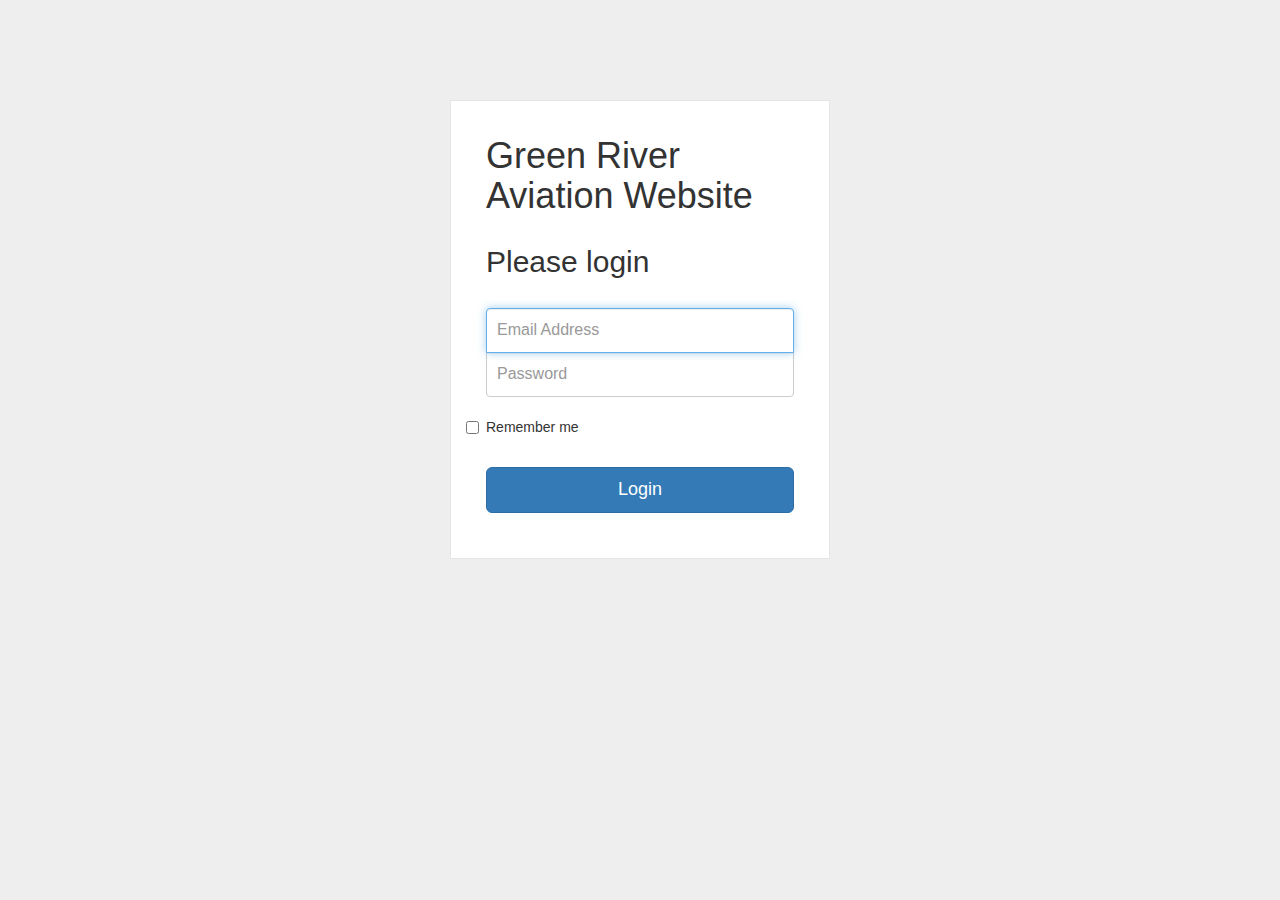
<file: index.html>
<!DOCTYPE html>

<html>

	<head>
		<title>Login Page Aviation</title>
		<link rel="stylesheet" type="text/css" href="bootstrap/css/bootstrap.css">
		<link rel="stylesheet" type="text/css" href="css/indexStyle.css">
	</head>


	<body>

      <!-- Login Box -->
  <div class="wrapper">
    <br>
    <form class="form-signin" method="post" action="user_login.php"> 
      <h1 class="form-signin-heading">Green River Aviation Website</h1>      
      <h2 class="form-signin-heading">Please login</h2>
      <input type="text" class="form-control" name="myusername" placeholder="Email Address" required="" autofocus="" />
      <input type="password" class="form-control" name="mypassword" placeholder="Password" required=""/>      
      <label class="checkbox">
        <input type="checkbox" value="remember-me" id="rememberMe" name="rememberMe"> Remember me
      </label>
      <button class="btn btn-lg btn-primary btn-block" type="submit" value="login">Login</button>   
    </form>
  </div>

	</body>

</html>
</file>
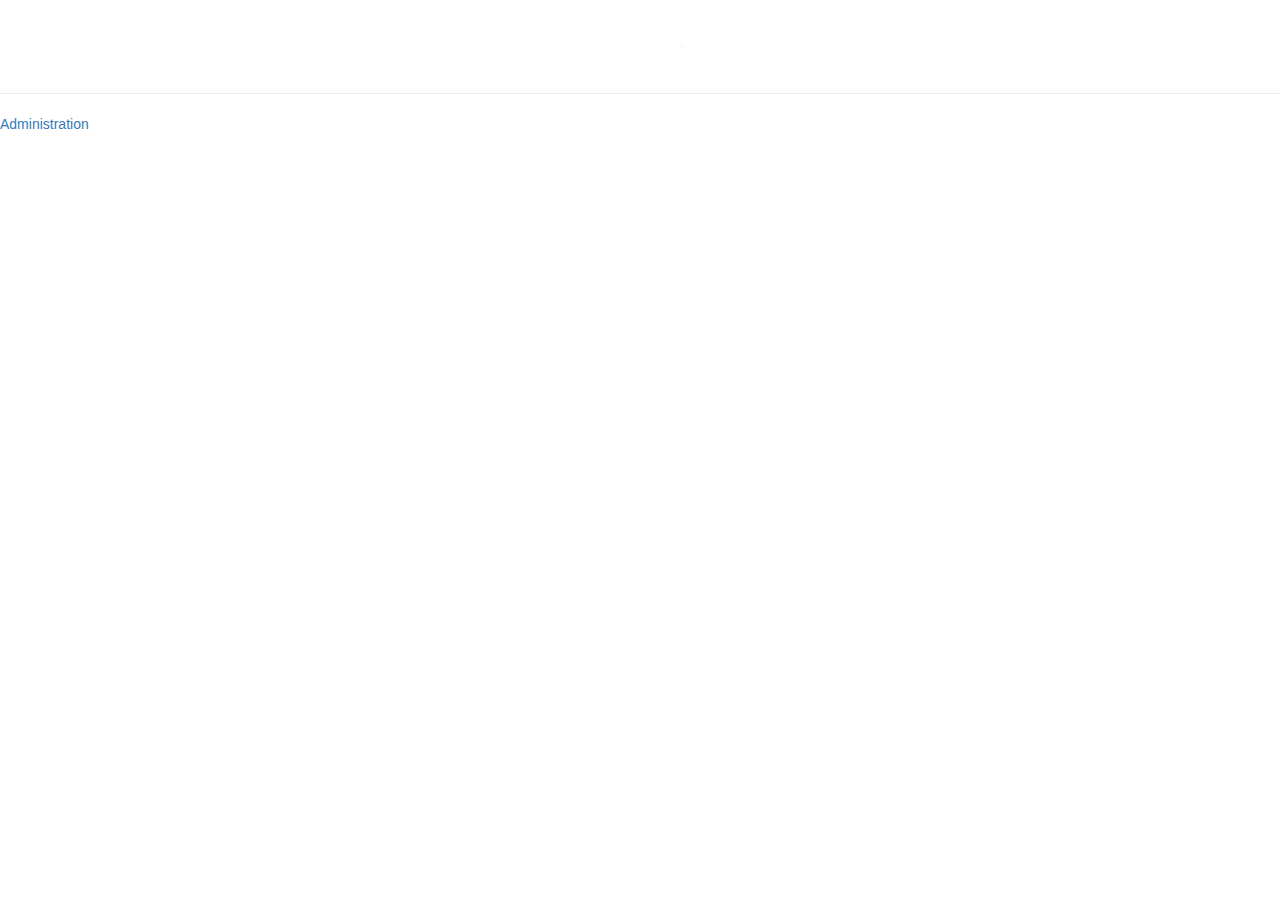
<file: footer.html>
<!DOCTYPE html>
 <!--
    @edited by Oleksandr, Axum, Ramona
    @version 2.0
    @filename footer.html
    this is footer file
 -->
<html>
  <head>
      <meta charset="utf-8">
      <meta http-equiv="X-UA-Compatible" content="IE=edge">
      <meta name="viewport" content="width=device-width, initial-scale=1">
      
      <!-- Bootstrap -->
      <link href="bootstrap/css/bootstrap.min.css" rel="stylesheet">
      
      <!-- HTML5 shim and Respond.js for IE8 support of HTML5 elements and media queries -->
      <!-- WARNING: Respond.js doesn't work if you view the page via file:// -->
      <!--[if lt IE 9]>
      <script src="https://oss.maxcdn.com/html5shiv/3.7.2/html5shiv.min.js"></script>
      <script src="https://oss.maxcdn.com/respond/1.4.2/respond.min.js"></script>
      <![endif]-->
      <title>Main Page</title>
      <!--Styles Linked -->
 
  </head>

  <body>
   <div id="wrap">
  <div id="main" class="container clear-top">
  </div>
</div>
<footer class="footer">
       
        <img class="center-block img-responsive" src="images/green-river-logo-white.png" alt="Green River Logo">
        <hr>
        <p><a href="admin/index.php">Administration</a></p>
</footer>
  </body>
</html>
</file>
<file: css/indexStyle.css>
body {

              background: #eee !important;  
            }

            .wrapper {  
              margin-top: 80px;
              margin-bottom: 80px;
            }

            .form-signin {
              max-width: 380px;
              padding: 15px 35px 45px;
              margin: 0 auto;
              background-color: #fff;
              border: 1px solid rgba(0,0,0,0.1);  

              .form-signin-heading,
              .checkbox {
                margin-bottom: 30px;
              }

              .checkbox {
                font-weight: normal;
              }

              .form-control {
                position: relative;
                font-size: 16px;
                height: auto;
                padding: 10px;
                @include box-sizing(border-box);

                &:focus {
                  z-index: 2;
                }
              }

              input[type="text"] {
                margin-bottom: -1px;
                border-bottom-left-radius: 0;
                border-bottom-right-radius: 0;
              }

              input[type="password"] {
                margin-bottom: 20px;
                border-top-left-radius: 0;
                border-top-right-radius: 0;
              }
            }
</file>
